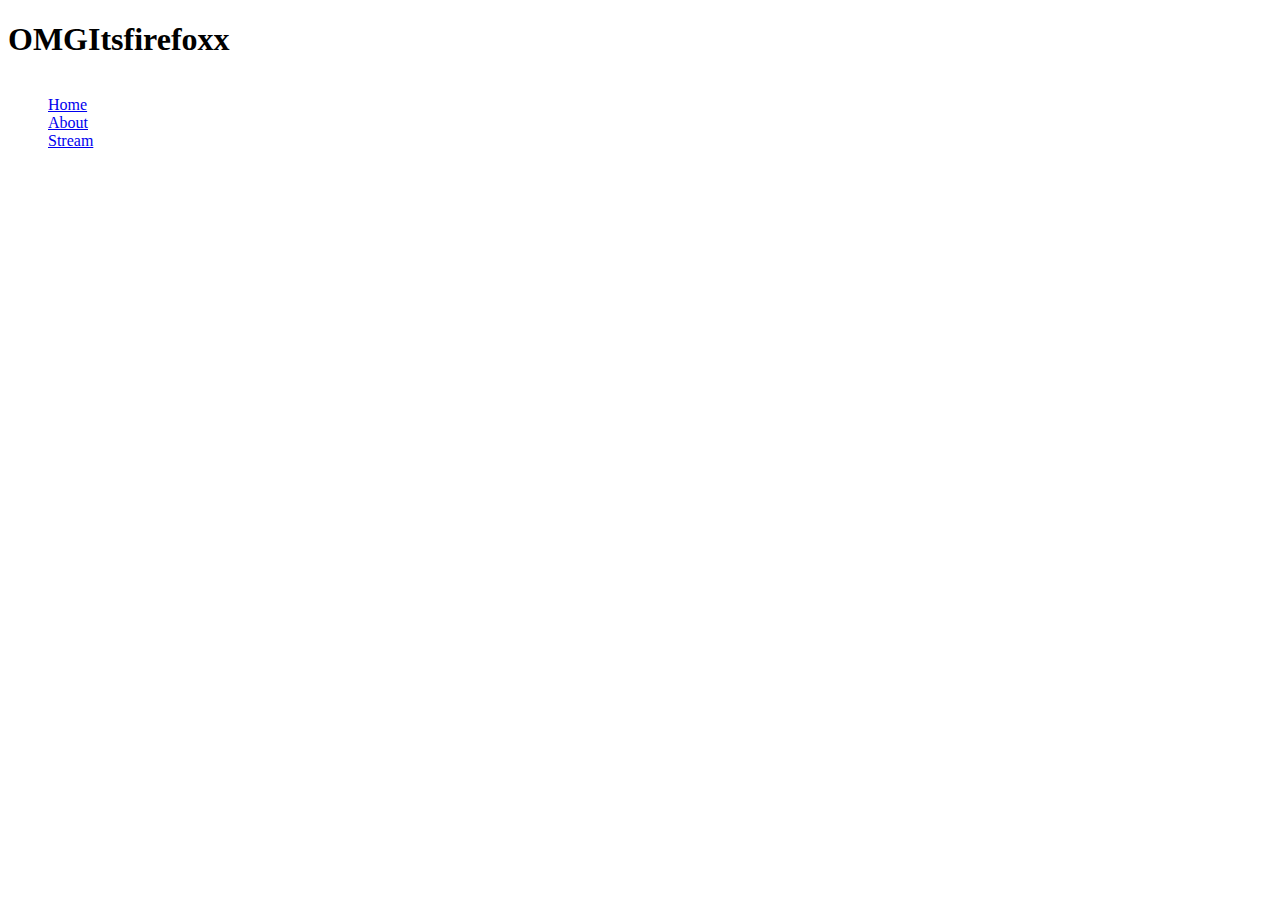
<file: index.html>
<!DOCTYPE HTML>
<html>
	<head>
	</head>

	<body>
	<div class="wrapper">
		<div class="header">
		<h1>OMGItsfirefoxx</h1>
			<ul style="display:inline; float:left; list-style-type:none; ">
				<li><a href="/">Home</a></li>
				<li><a href="/about.html">About</a></li>
				<li><a href="/stream.html">Stream</a></li>
			</ul>
			<div class="content">
				<div class="footer">
				</div>
			</div>
		</div>		
	</body>
</html>
</file>
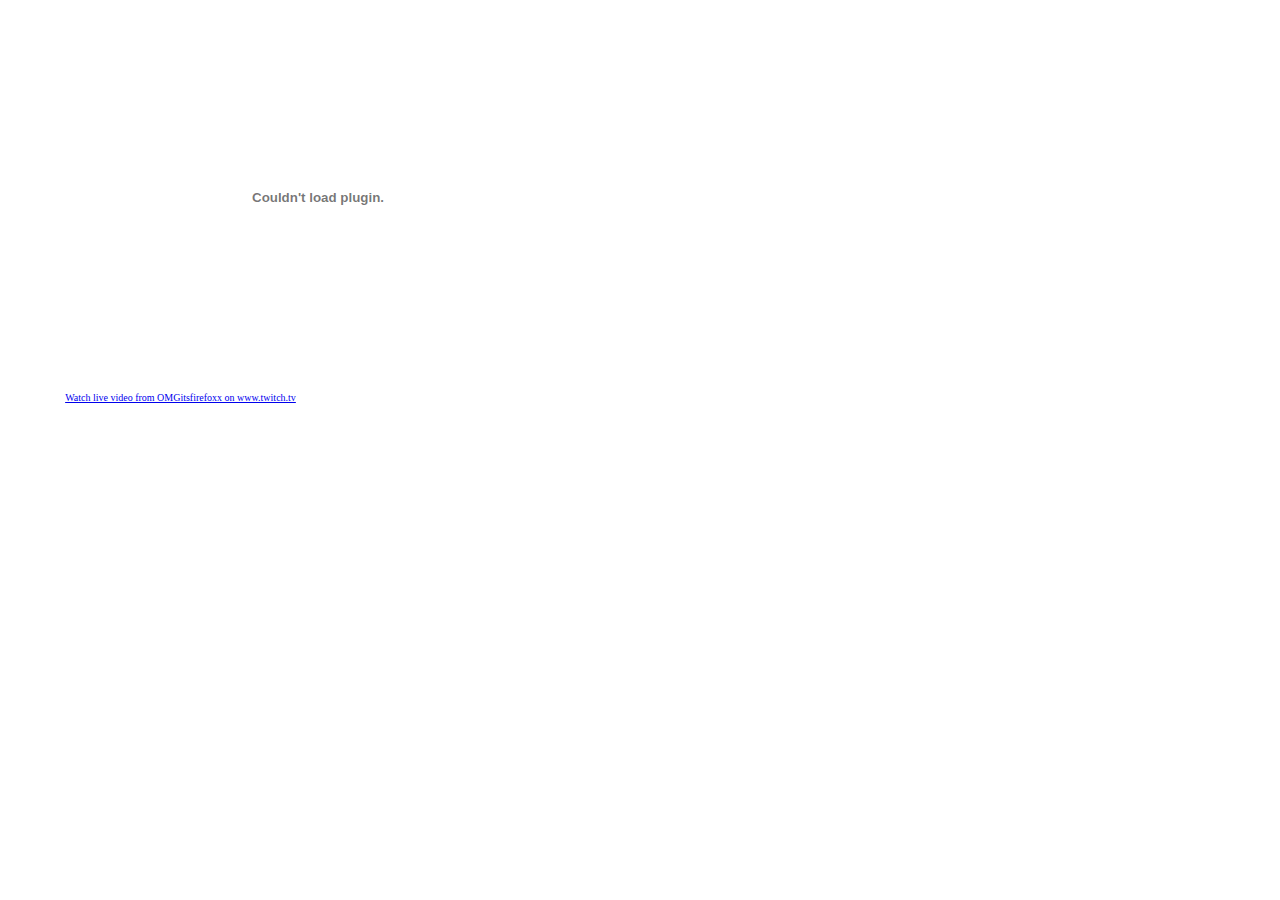
<file: stream.html>
<!DOCTYPE HTML>
<html>
	<body>
	<div class="VideoPlayer">
		<object type="application/x-shockwave-flash" height="378" width="620" id="live_embed_player_flash" data="http://www.twitch.tv/widgets/live_embed_player.swf?channel=omgitsfirefoxx" bgcolor="#000000"><param name="allowFullScreen" value="true" /><param name="allowScriptAccess" value="always" /><param name="allowNetworking" value="all" /><param name="movie" value="http://www.twitch.tv/widgets/live_embed_player.swf" /><param name="flashvars" value="hostname=www.twitch.tv&channel=omgitsfirefoxx&auto_play=true&start_volume=25" /></object><a href="http://www.twitch.tv/omgitsfirefoxx" style="padding:2px 0px 4px; display:block; width:345px; font-weight:normal; font-size:10px;text-decoration:underline; text-align:center;">Watch live video from OMGitsfirefoxx on www.twitch.tv</a>
	</body>
	</div>
</html>
</file>
